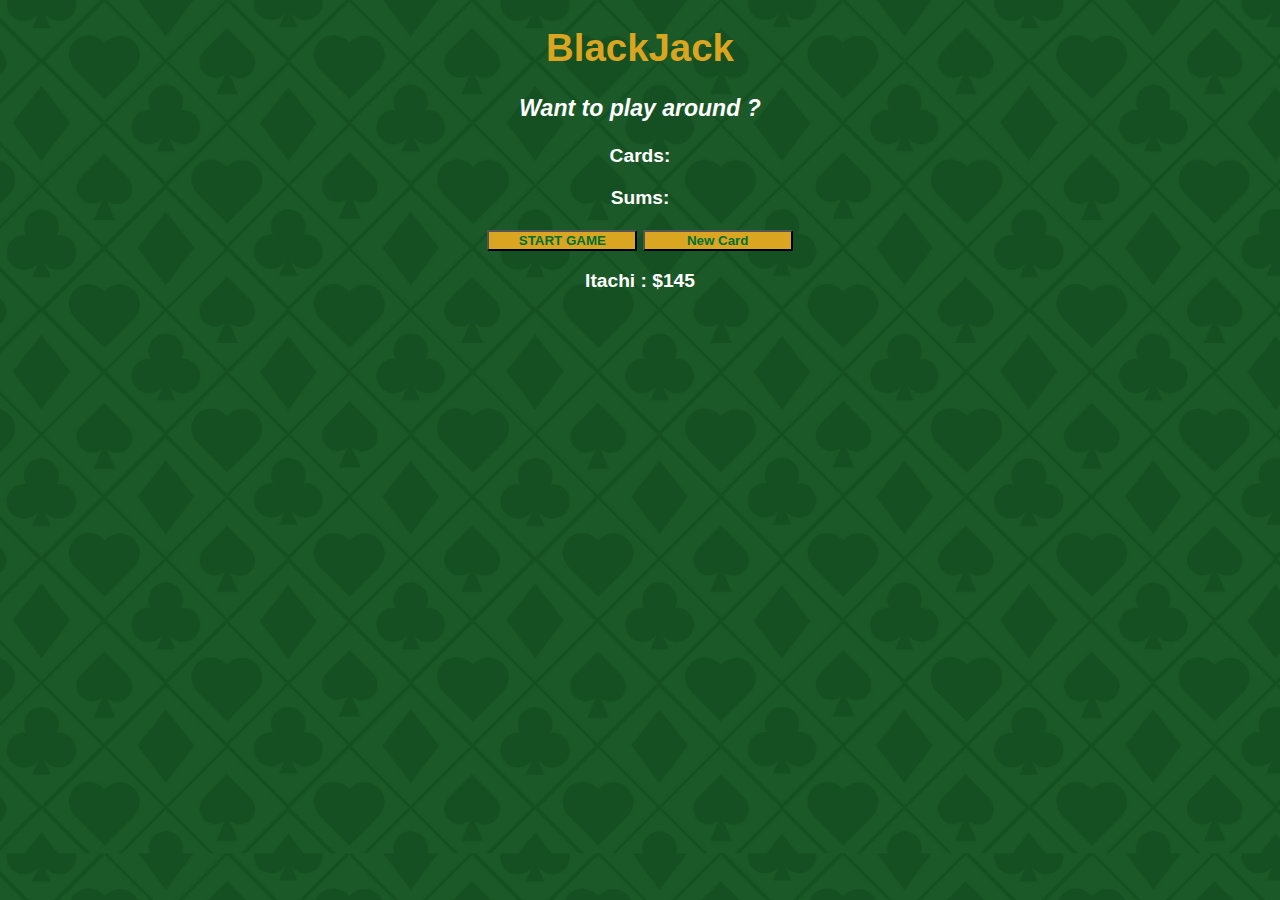
<file: BlackJackGame/index.html>
<!DOCTYPE html>
<html lang="en">
<head>
    <meta charset="UTF-8">
    <meta name="viewport" content="width=device-width, initial-scale=1.0">
    <title>Document</title>
    <link rel="stylesheet" href="index.css">
</head>
<body>
    
    <h1>BlackJack</h1>
    <p id="play">Want to play around ? </p>
    <P id="card-el">Cards: </P>
    <p id="sum-el">Sums: </p>
    <button  id="start-btn"  onclick="startGame()">START GAME</button>
    <button id="newcard" onclick="newCard()">New Card</button>

    <p  id= "play-id"></p>

    <script src="index.js"></script>
</body>
</html>
</file>
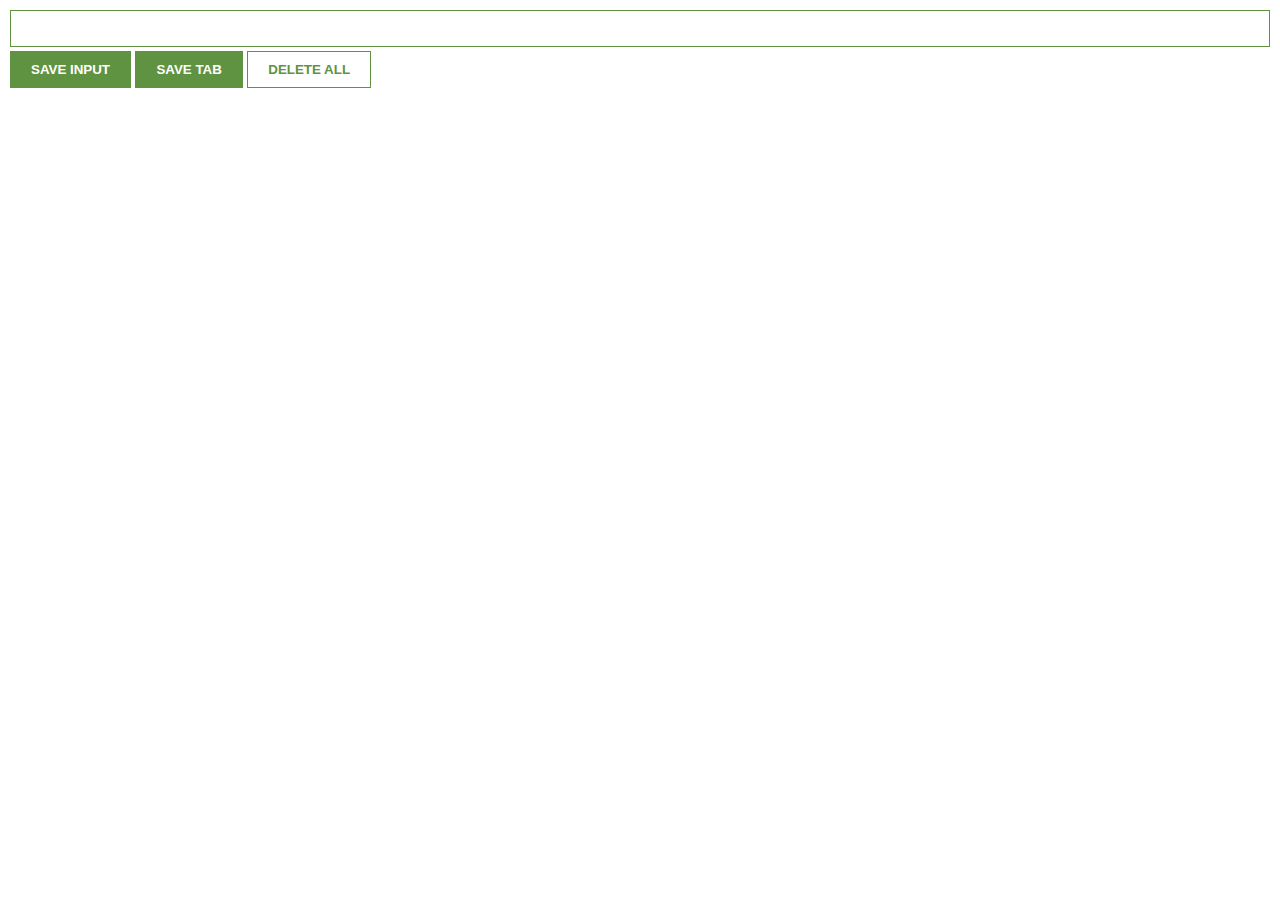
<file: LeadTracker/index.html>
<html>
    <head>
        <link rel="stylesheet" href="index.css">
    </head>
    <body>
        <input type="text" id="input-el">
        <button id="input-btn">SAVE INPUT</button>
        <button id="tab-btn">SAVE TAB</button>
        <button id="delete-btn">DELETE ALL</button>
        <ul id="ul-el">
        </ul>
        <script src="index.js"></script>
    </body>
</html>
</file>
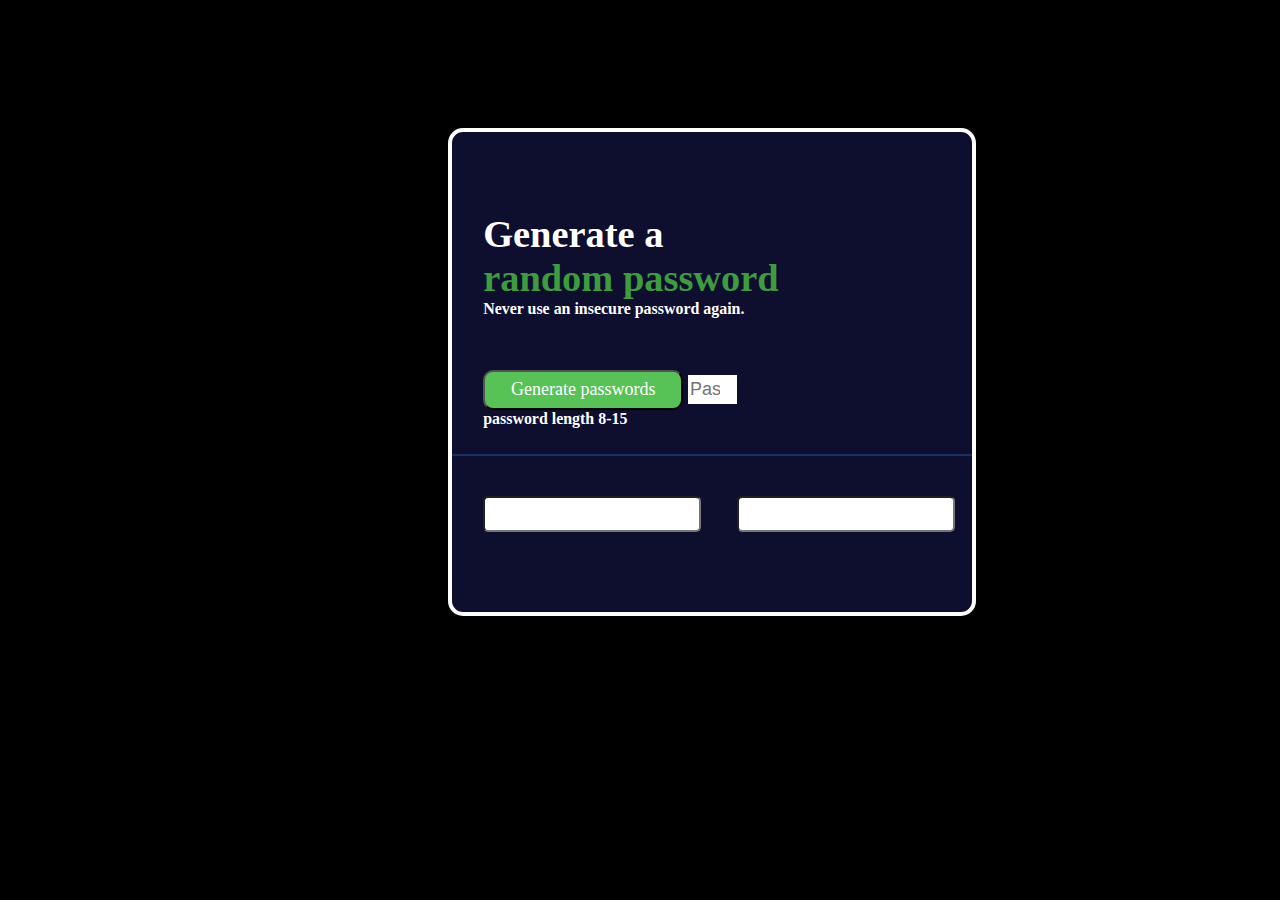
<file: RandomPasswordGenerator/index.html>
<!DOCTYPE html>
<html lang="en">
<head>
    <meta charset="UTF-8">
    <meta name="viewport" content="width=device-width, initial-scale=1.0">
    <link rel="stylesheet" href="index.css">
    <script src="index.js" defer></script>
    <title>Password Generator</title>
</head>
<body>
    <div>
        <h1 class="white">Generate a</h1>
        <h1>random password</h1>
        <h5>Never use an insecure password again.</h5>

        <button class="generate" onclick="generate()">Generate passwords</button> 
        <input type="number" id="num" min="8" max="15" placeholder="Password length 8-15">
        <h5>password length 8-15</h5>
        <hr class="line">

        <input type="text" id="password1" readonly onclick="copy1()">
        <input type="text" id="password2" readonly onclick="copy2()">
    </div>
</body>
</html>
</file>
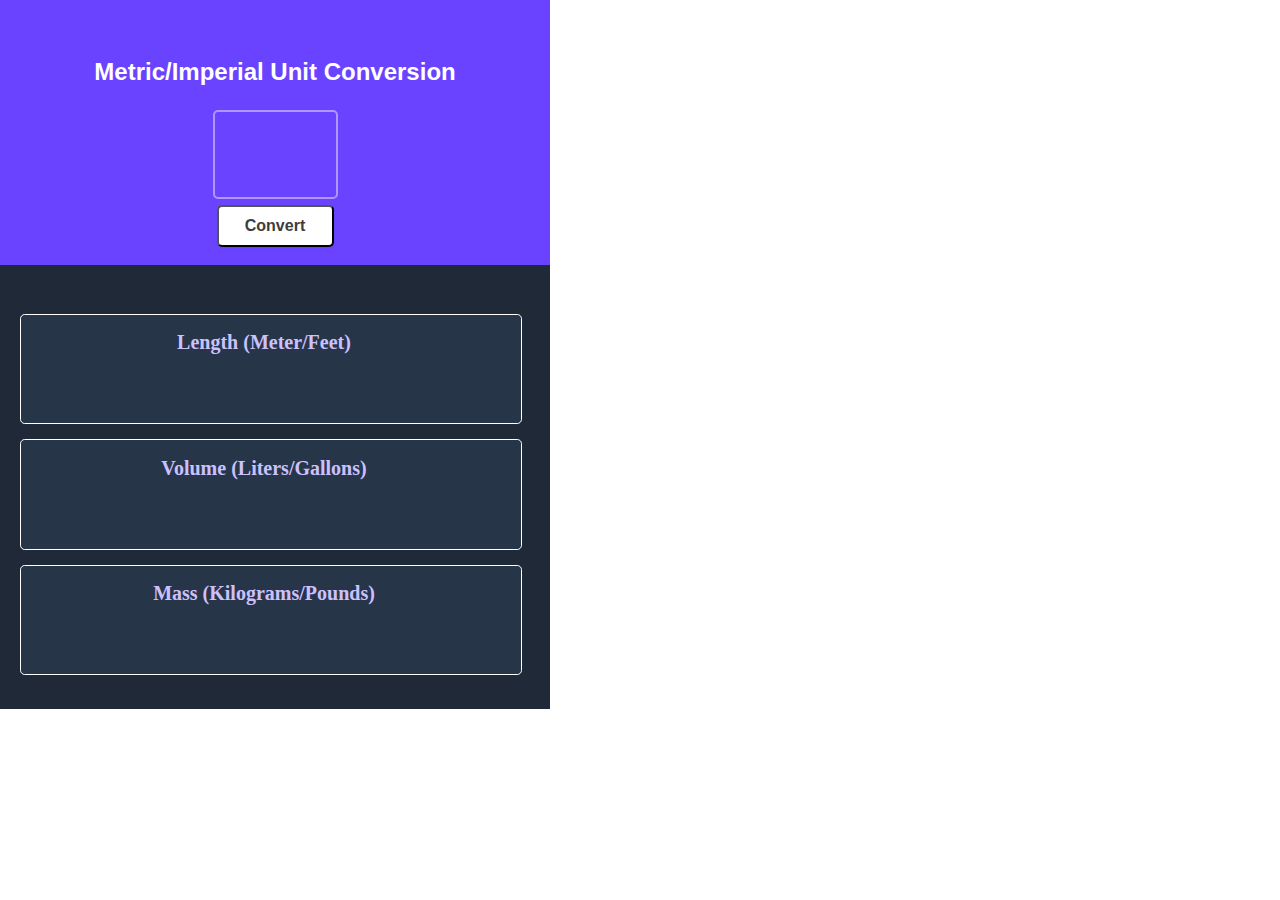
<file: Unit Converter/index.html>
<!DOCTYPE html>
<html lang="en">
<head>
    <meta charset="UTF-8">
    <meta name="viewport" content="width=device-width, initial-scale=1.0">
    <title>Document</title>
    <link rel="stylesheet" href="index.css">
    
</head>
<body>
    <div class="upperdiv">
        <h2 class="uph1">Metric/Imperial Unit Conversion</h2>
    <input type="number" id="inputfield">
    <button id="convertbtn">Convert</button>
    </div>
    

    <div class="lowerdiv">
        <div class="firstdiv">
            <h2 class="firsth2">Length (Meter/Feet)</h2>
            <p id="lengthpara"></p>
        </div>
        <div class="seconddiv">
           <h2 class="secondh2"> Volume (Liters/Gallons)</h2>
           <p id="volumepara"></p>
        </div>
        <div class="thirddiv">
            <h2 class="thirdh2">Mass (Kilograms/Pounds)</h2>
            <p id="masspara"></p>
        </div>
    
    
    </div>
    <script src="index.js" ></script>
</body>
</html>
</file>
<file: BlackJackGame/index.css>
body{
    
    font-family: 'Trebuchet MS', 'Lucida Sans Unicode', 'Lucida Grande', 'Lucida Sans', Arial, sans-serif;
    background-image: url("9999520.jpg");
    background-size: cover;
    text-align: center;
    color: white;
    font-size: larger;
    font-weight:bolder
}

#play{
color: white;
font-size: larger;
font-style: italic;
font-weight:bolder
}

h1{
    color: goldenrod;
}

#start-btn{
    color: #016f32;
    background: goldenrod;
    font-weight: bold;
    width: 150px;
    padding: 5px,0px,5px,0px;
    border-radius: 2px;

}

#newcard{
    color: #016f32;
    background: goldenrod;
    font-weight: bold;
    width: 150px;
    padding: 5px,0px,5px,0px;
    border-radius: 2px;
}
</file>
<file: LeadTracker/index.css>
body {
    margin: 0;
    padding: 10px;
    font-family: Arial, Helvetica, sans-serif;
    min-width: 400px;
}

input {
    width: 100%;
    padding: 10px;
    box-sizing: border-box;
    border: 1px solid #5f9341;
    margin-bottom: 4px;
}

button {
    background: #5f9341;
    color: white;
    padding: 10px 20px;
    border: 1px solid #5f9341;
    font-weight: bold;
}

#delete-btn {
    background: white;
    color: #5f9341;
}

ul {
    margin-top: 20px;
    list-style: none;
    padding-left: 0;
}

li {
    margin-top: 5px;
}

a {
    color: #5f9341;
}
</file>
<file: RandomPasswordGenerator/index.css>
body{
    
    background-color: black;
    margin: 10% 20% 0 35%;

    align-content: center;
    font-size:larger;
    
}

div{
    height: 480px;
    width: 520px;
    background-color: rgb(14, 14, 47);
    border: 4px solid white;
    border-radius: 15px;
}

.white{
    padding-top: 80px;
    margin-left: 6%;
    margin-right: 40%;
   color: white; 
   margin-bottom: 0
;
}

h1{
    margin-top: 0px;
    margin-left: 6%;
    margin-right: 20%;
    margin-bottom: 0;
    color: rgb(61, 156, 61);
}
h5{
    margin-top: 0;
    margin-left: 6%;
    color: white;
}

.generate{
    font-family:'Times New Roman', Times, serif;
    font-size: large;
    color: white;
    box-shadow: 0px,2px,2px;
    border-radius: 10px;
   
    margin-top: 25px;
    margin-left: 6%;
    height: 40px;
    width: 200px;
    background-color: rgb(87, 195, 87);
}
.line{
    border: solid rgb(21, 49, 105) 1px;
    margin-top: 25px;
}



/* properties of password1 and password 2 */
#password1, #password2 {
    margin-top: 30px;
    font-family: 'Lucida Sans', 'Lucida Sans Regular', 'Lucida Grande', 'Lucida Sans Unicode', Geneva, Verdana, sans-serif;
    font-size: 17px;
    font: bold;
    color: green;
    height: 30px;
    width: 210px ;
    text-align: center;
    border-radius: 5px;
    margin-left: 6%;
}

#num{
    height: 27px;
    width: 45px;
    border-radius: 10px solid rgba(48, 49, 145, 0.895);
    border: none;
    font-size: large;
    background-color: white;
    ;
}
</file>
<file: Unit Converter/index.css>
body{
font-family: Arial, Helvetica, sans-serif;
align-items: center;
align-content: center;
margin: 0 0 0 0;


}

.upperdiv{
    margin: 0 0 -19.9px 0;
    width: 550px;
    height: 285px;
    background: #6943FF;
    color: #FFFFFF;
    display: flex;
    flex-direction: column;
    align-items: center;
    justify-content: center ;
    
}

.uph1{
  
    font-weight: 800;
    font: size 28px; 
    align-items: center;
}

#inputfield{
    height: 83px;
    width: 117px;
    font-size: 40px;
    display: flex;
    justify-content: center;
    font-weight: 800;
    border-radius: 5px;
    border: 2px solid #B295FF;
    margin: 5px 0 6px 0;
    color: #FFFFFF;
    /* border: none; */
    background: #6943FF;
    
}
#convertbtn{
    width: 117px;
    height: 42px;
    border-radius: 5px;
    background: #FFFFFF;
    box-shadow: 0px 1px 2px 0px #0000000D;
    font-size: 16px;
    font-weight: 600;
    color: #3D3D3D;
    font: bolder;
    /* border: none; */
}


/* *******************Lower DIV*******************8 */

.lowerdiv{
    margin: 0 0 0 0;
    width: 550px;
    height: 444px;
    background: #1F2937;
    align-content: center;
    text-align: center;

}

.firstdiv, .seconddiv, .thirddiv{
  

    width: 500px;
    height: 108.57px;
    border-radius: 4.68px;
    border:1px solid #FFFFFF;
    background: #273549;
    margin-left: 20px;
    margin-top: 15px;
    

}

/* the headeer of all lower divs */
.firsth2, .secondh2, .thirdh2{
    width: 346px;
    height: 59px;
    font-family: Inter;
    font-size: 20px;
    font-weight: 600;
    color: #CCC1FF;
    padding-left: 70px;
    margin-bottom: -37px;
    
 
}

    /* paragraph of lower divs that will show the output/ */
#lengthpara, #masspara,#volumepara{

font-family: Inter;
font-size: 14px;
font-weight: 400;
line-height: 20px;
text-align: center;
color:#CCC1FF;

}
</file>
